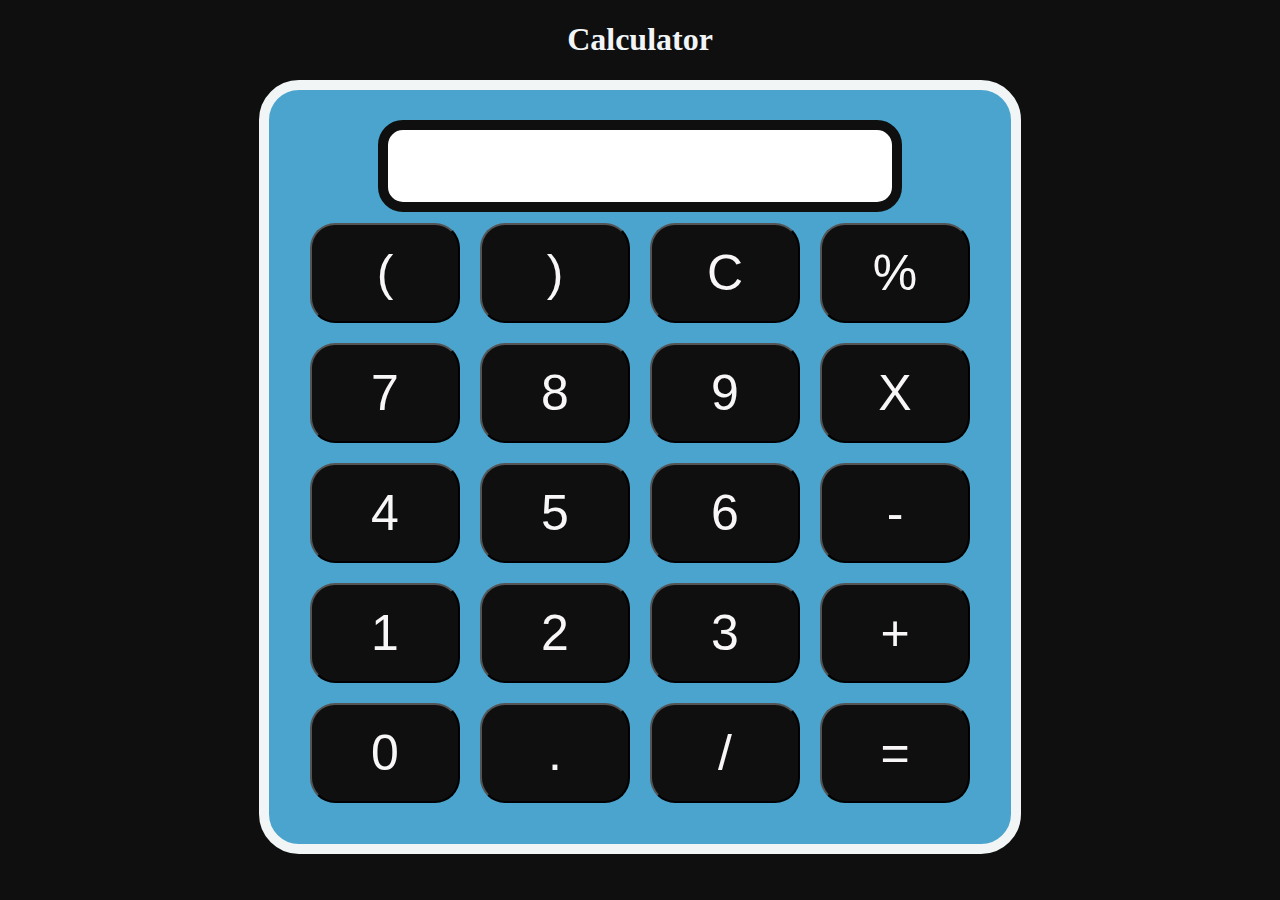
<file: index.html>
<!DOCTYPE html>
<html lang="en">
<head>
    <meta charset="UTF-8">
    <meta http-equiv="X-UA-Compatible" content="IE=edge">
    <meta name="viewport" content="width=device-width, initial-scale=1.0">
    <title>Calculator</title>
    <link rel="stylesheet" href="calculator.css">
</head>
<body>
    <div class="container">
        <h1>Calculator</h1>

        <div class="calculator">
            <input type="text" name="screen" id="screen">
            <table>
                <tr>
                    <td><button>(</button></td>
                    <td><button>)</button></td>
                    <td><button>C</button></td>
                    <td><button>%</button></td>
                </tr>
                <tr>
                    <td><button>7</button></td>
                    <td><button>8</button></td>
                    <td><button>9</button></td>
                    <td><button>X</button></td>
                </tr>
                <tr>
                    <td><button>4</button></td>
                    <td><button>5</button></td>
                    <td><button>6</button></td>
                    <td><button>-</button></td>
                </tr>
                <tr>
                    <td><button>1</button></td>
                    <td><button>2</button></td>
                    <td><button>3</button></td>
                    <td><button>+</button></td>
                </tr>
                <tr>
                    <td><button>0</button></td>
                    <td><button>.</button></td>
                    <td><button>/</button></td>
                    <td><button>=</button></td>
                </tr>
            </table>
        </div>
    </div>


</body>

<script src="calculator.js"></script>

</html>
</file>
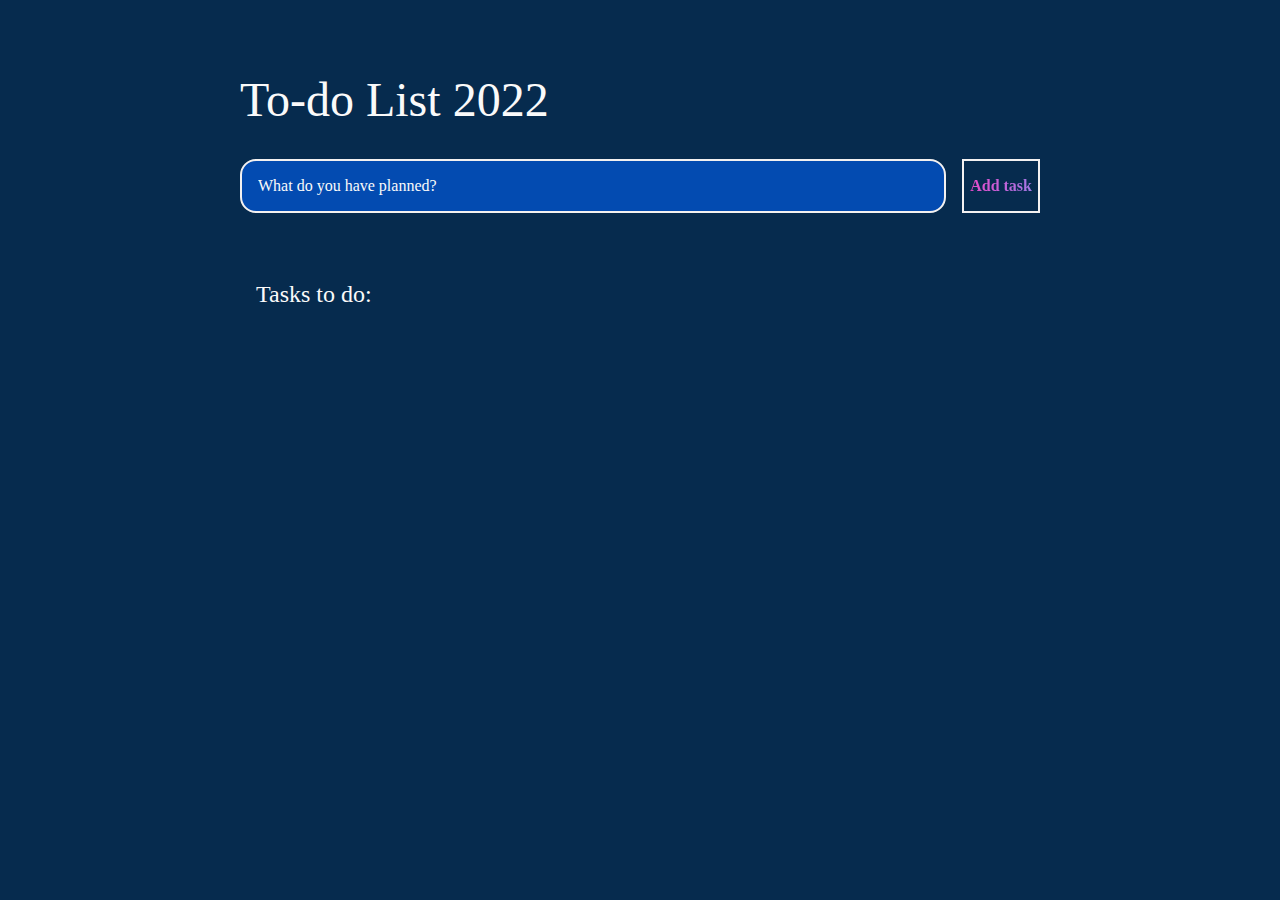
<file: todo.html>
<!DOCTYPE html>
<html lang="en">
<head>
	<meta charset="UTF-8">
	<meta http-equiv="X-UA-Compatible" content="IE=edge">
	<meta name="viewport" content="width=device-width, initial-scale=1.0">
	<title>To-do List 2022</title>

	<link rel="stylesheet" href="todo.css" />
</head>
<body>

	<header>
		<h1>To-do List 2022</h1>
		<form id="new-task-form">
			<input 
				type="text" 
				name="new-task-input" 
				id="new-task-input" 
				placeholder="What do you have planned?" />
			<input 
				type="submit"
				id="new-task-submit" 
				value="Add task" />
		</form>
	</header>
	<main>
		<section class="task-list">
			<h2>Tasks to do:</h2>

			<div id="tasks">

				<!-- <div class="task">
					<div class="content">
						<input 
							type="text" 
							class="text" 
							value="A new task"
							readonly>
					</div>
					<div class="actions">
						<button class="edit">Edit</button>
						<button class="delete">Delete</button>
					</div>
				</div> -->

			</div>
		</section>
	</main>
    <script src="todo.js"></script>
</body>
</html>
</file>
<file: calculator.css>
body{
    background-color: #0f0f0f;
}
.container{
    text-align: center;
    margin-top:15px;
}

table{
    margin: auto;
}

input{
    border-radius: 25px;
    border: 10px solid #0f0f0f;
    font-size:35px;
    height: 70px;
    width: 500px;
}

button{
    border-radius: 25px;
    font-size: 50px;
    background: #0f0f0f;
    width: 150px;
    height: 100px;
    margin: 8px;
    color: rgb(248, 246, 246);
}

.calculator{ 
    border: 10px solid #f2f5f5;
    background-color: #4aa4ce;
    padding: 30px;
    border-radius: 40px;
    display:inline-block;

}

h1{
    color: #f2f5f7;
    font-size: bold;
    font-family:Georgia, 'Times New Roman', Times, serif;
}
</file>
<file: todo.css>
:root {
	--darker: #034bb1;
	--darkest: #031d55;
	--grey: #fafafa;
	--pink: #eb46c7;
	--purple: #9c7ce6;
	--light: rgb(236, 226, 226);
}

* {
	margin: 10;
	box-sizing:content-box;
	font-family:cursive;
}

body {
	display:flex;
	flex-direction:column;
	min-height: 80px;
	color: rgb(15, 15, 15);
	background-color:#062b4e ;
}

header {
	padding: 2rem 1rem;
	max-width: 800px;
	width: 100%;
	margin: 0 auto;
}

header h1{ 
	font-size: 3rem;
	font-weight: 300;
	color: var(--grey);
	margin-bottom: 2rem;
}

#new-task-form {
	display: flex;;
}

input, button {
	appearance: none;
	border: rgb(243, 241, 241) double 2px;
	outline:none;
	background: rgb(8, 204, 218);
}

#new-task-input {
	flex: 1 1 0%;
	background-color: var(--darker);
	padding: 1rem;
	border-radius: 1rem;
	margin-right: 1rem;
	color: var(--light);
	font-size: 1rem;
}

#new-task-input::placeholder {
	color: var(--grey);
}

#new-task-submit {
	color: var(--pink);
	font-size: 1rem;
	font-weight: 800;
	background-image: linear-gradient(to right, var(--pink), var(--purple));
	-webkit-background-clip: text;
	-webkit-text-fill-color: transparent;
	cursor: pointer;
	transition: 0.8s;
}

#new-task-submit:hover {
	opacity: 0.5;
}

#new-task-submit:active {
	opacity: 0.4;
}

main {
	flex: 1 1 0%;
	max-width: 800px;
	width: 100%;
	margin: 0 auto;
}

.task-list {
	padding: 1rem;
}

.task-list h2 {
	font-size: 2 rem;
	font-weight: 300;
	color: var(--grey);
	margin-bottom: 1rem;
}

#tasks .task {
	display: flex;
	justify-content: space-between;
	background-color: var(--darkest);
	padding: 1rem;
	border-radius: 1rem;
	margin-bottom: 1rem;
}

.task .content {
	flex: 1 1 0%;
}

.task .content .text {
	color: var(--light);
	font-size: 1.125rem;
	width: 100%;
	display: block;
	transition: 0.4s;
}

.task .content .text:not(:read-only) {
	color: var(--pink);
}

.task .actions {
	display: flex;
	margin: 0 -0.5rem;
}

.task .actions button {
	cursor: pointer;
	margin: 0 0.5rem;
	font-size: 1.125rem;
	font-weight: 700;
	text-transform: uppercase;
	transition: 0.4s;
}

.task .actions button:hover {
	opacity: 0.8;
}

.task .actions button:active {
	opacity: 0.6;
}

.task .actions .edit {
	background-image: linear-gradient(to right, var(--pink), var(--purple));
	-webkit-background-clip: text;
	-webkit-text-fill-color: transparent;
}

.task .actions .delete {
	color: rgb(136, 21, 44);
}
</file>
